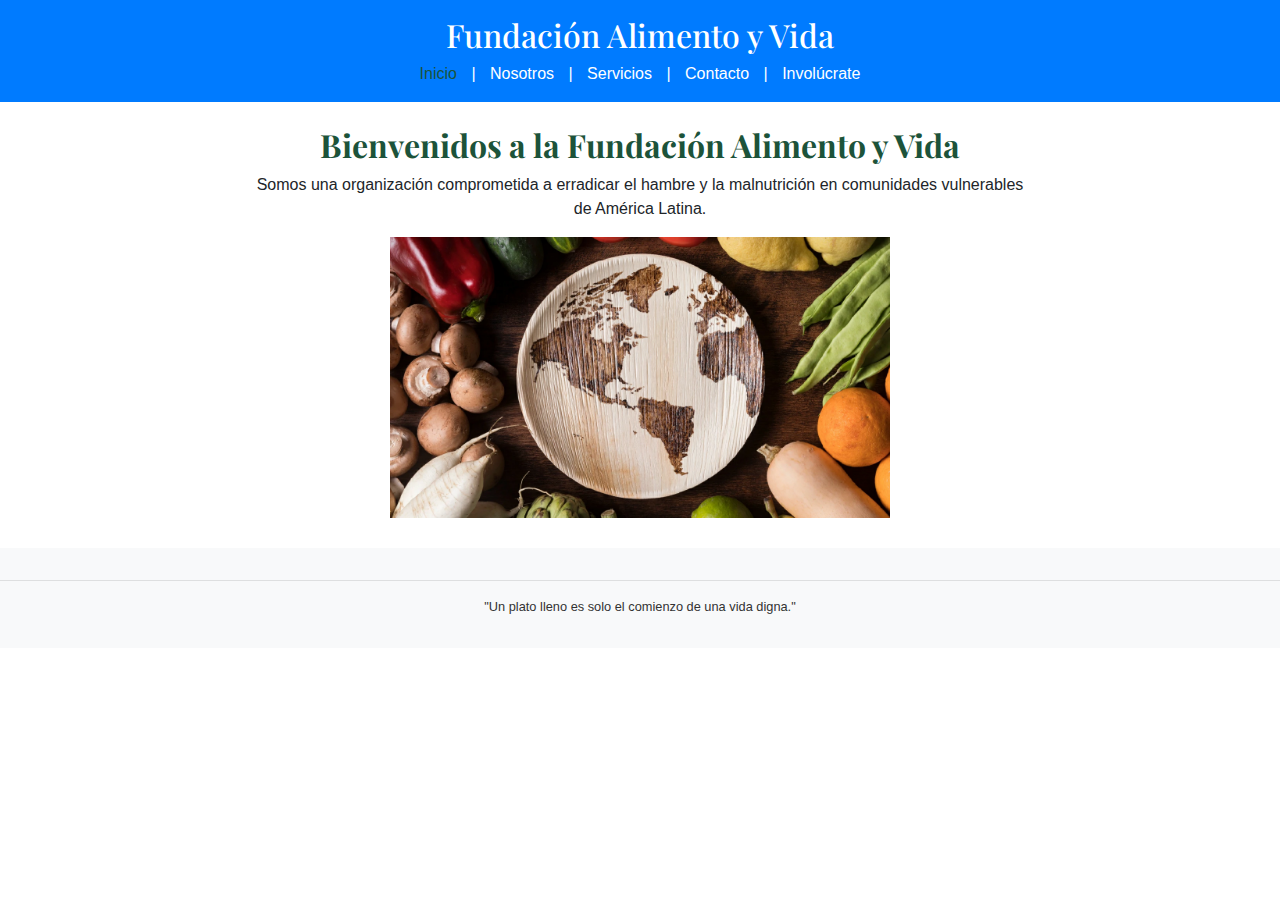
<file: Fundacion-Alimento-y-Vida/css/index.html>
<!DOCTYPE html>
<html lang="es">
<head>
    <meta charset="UTF-8">
    <meta name="viewport" content="width=device-width, initial-scale=1.0">
    <title>Inicio - Fundación Alimento y Vida</title>
    <link rel="stylesheet" href="https://stackpath.bootstrapcdn.com/bootstrap/4.5.2/css/bootstrap.min.css">
    <link rel="stylesheet" href="https://fonts.googleapis.com/css2?family=Playfair+Display:wght@700&display=swap">
    <link rel="stylesheet" href="css/estilos.css">
</head>
<body>
    
    <header class="header bg-primary text-white text-center p-3">
        <h1>Fundación Alimento y Vida</h1>
        <nav>
            <a href="index.html" class="nav-link-inicio">Inicio</a> |
            <a href="nosotros.html" class="text-white">Nosotros</a> |
            <a href="servicios.html" class="text-white">Servicios</a> |
            <a href="contacto.html" class="text-white">Contacto</a> |
            <a href="involucrate.html" class="text-white">Involúcrate</a>
        </nav>
    </header>

    
    <main class="container my-4 text-center">
        <h2 class="bienvenida">Bienvenidos a la Fundación Alimento y Vida</h2>
        <p>Somos una organización comprometida a erradicar el hambre y la malnutrición en comunidades vulnerables de América Latina.</p>
        <img src="../img/hambrecero.webp" style="width: 500px;">
    </main>
    
    
    <footer class="footer bg-light text-center py-3">
        <hr>
        <p>"Un plato lleno es solo el comienzo de una vida digna."</p>
    </footer>
</body>
</html>
</file>
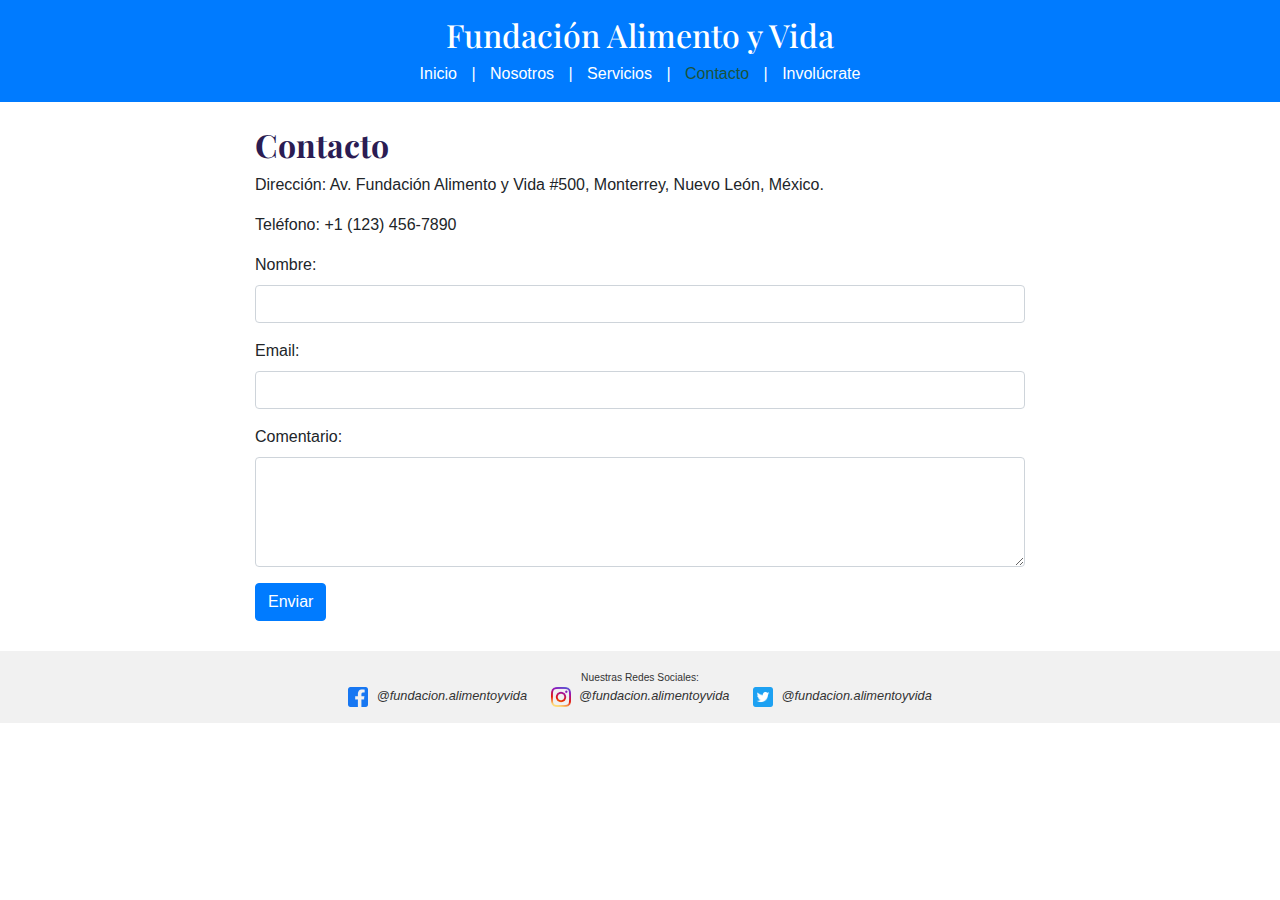
<file: Fundacion-Alimento-y-Vida/css/contacto.html>
<!DOCTYPE html> 
<html lang="es">
<head>
    <meta charset="UTF-8">
    <meta name="viewport" content="width=device-width, initial-scale=1.0">
    <title>Contacto - Fundación Alimento y Vida</title>
    <link rel="stylesheet" href="https://stackpath.bootstrapcdn.com/bootstrap/4.5.2/css/bootstrap.min.css">
    <link rel="stylesheet" href="https://fonts.googleapis.com/css2?family=Playfair+Display:wght@700&family=DM+Serif+Display&display=swap">
    <link rel="stylesheet" href="css/estilos.css"> <!-- Hoja de estilo personalizada -->
</head>
<body>
    
    <header class="header bg-primary text-white text-center p-3">
        <h1>Fundación Alimento y Vida</h1>
        <nav>
            <a href="index.html" class="text-white">Inicio</a> |
            <a href="nosotros.html" class="text-white">Nosotros</a> |
            <a href="servicios.html" class="text-white">Servicios</a> |
            <a href="contacto.html" class="link-contacto">Contacto</a> |
            <a href="involucrate.html" class="text-white">Involúcrate</a> 
        </nav>
    </header>

    <main class="container my-4">
        <h2 class="titulo-contacto">Contacto</h2>
        <p>Dirección: Av. Fundación Alimento y Vida #500, Monterrey, Nuevo León, México.</p>
        <p>Teléfono: +1 (123) 456-7890</p>
        <!-- Formulario de contacto -->
        <form>
            <div class="form-group">
                <label for="nombre">Nombre:</label>
                <input type="text" class="form-control" id="nombre" name="nombre" required>
            </div>
            <div class="form-group">
                <label for="email">Email:</label>
                <input type="email" class="form-control" id="email" name="email" required>
            </div>
            <div class="form-group">
                <label for="comentario">Comentario:</label>
                <textarea class="form-control" id="comentario" name="comentario" rows="4" required></textarea>
            </div>
            <button type="submit" class="btn btn-primary">Enviar</button>
        </form>
    </main>

    <footer class="footer text-center p-3">
        <small>Nuestras Redes Sociales:</small>
        <div class="social-links">
            <a href="https://www.facebook.com/tuusuario" target="_blank">
                <img src="../img/logo_facebook.png" alt="Facebook" class="social-icon"> @fundacion.alimentoyvida
            </a>
            <a href="https://www.instagram.com/tuusuario" target="_blank">
                <img src="../img/logo_instagram.png" alt="Instagram" class="social-icon"> @fundacion.alimentoyvida
            </a>
            <a href="https://www.twitter.com/tuusuario" target="_blank">
                <img src="../img/logo_twitter.png" alt="Twitter" class="social-icon"> @fundacion.alimentoyvida
            </a>
        </div>
    </footer>

</body>
</html>
</file>
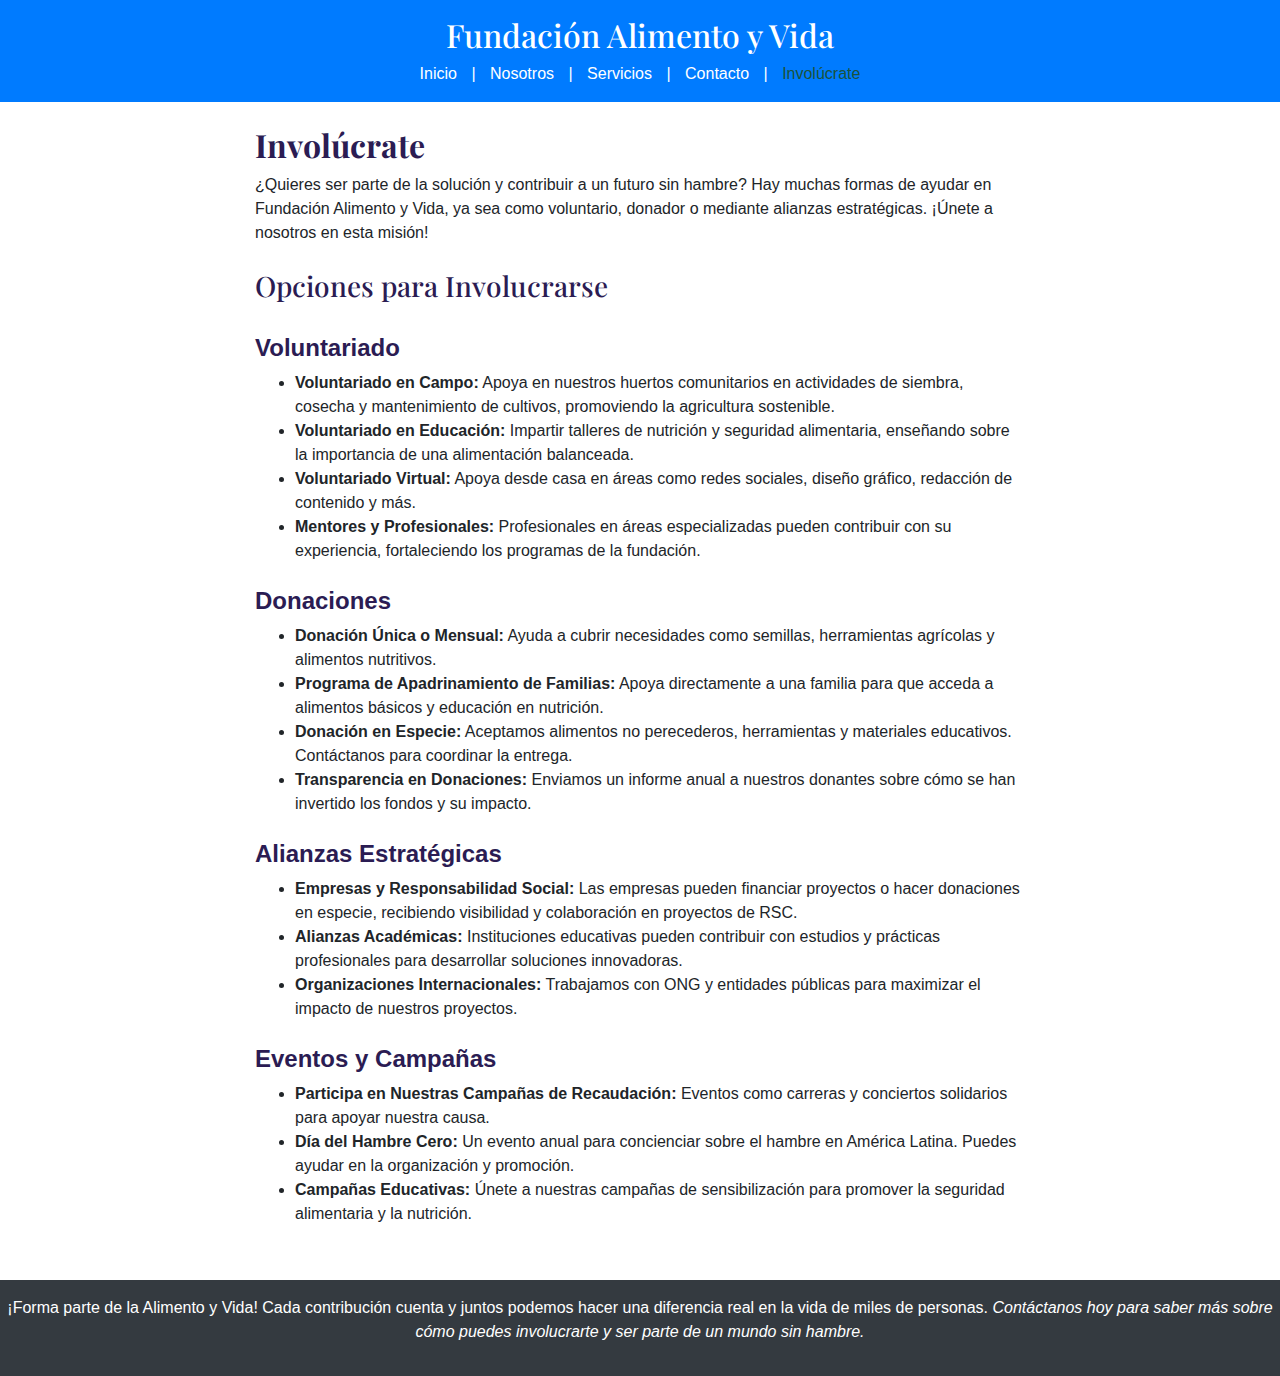
<file: Fundacion-Alimento-y-Vida/css/involucrate.html>
<!DOCTYPE html>
<html lang="es">
<head>
    <meta charset="UTF-8">
    <meta name="viewport" content="width=device-width, initial-scale=1.0">
    <title>Involúcrate - Fundación Alimento y Vida</title>
    <link rel="stylesheet" href="https://stackpath.bootstrapcdn.com/bootstrap/4.5.2/css/bootstrap.min.css">
    <link rel="stylesheet" href="https://fonts.googleapis.com/css2?family=Playfair+Display:wght@700&family=DM+Serif+Display&display=swap">
    <link rel="stylesheet" href="css/estilos.css"> <!-- Hoja de estilo personalizada -->
</head>
<body>

    <header class="header bg-primary text-white text-center p-3">
        <h1 id="involucrate-header">Fundación Alimento y Vida</h1>
        <nav>
            <a href="index.html" class="text-white">Inicio</a> |
            <a href="nosotros.html" class="text-white">Nosotros</a> |
            <a href="servicios.html" class="text-white">Servicios</a> |
            <a href="contacto.html" class="text-white">Contacto</a> |
            <a href="involucrate.html" class="link-involucrate" id="involucrate-link">Involúcrate</a>
        </nav>
    </header>

    <main class="container my-4">
        <h2 class="titulo-seccion">Involúcrate</h2>
        <p>¿Quieres ser parte de la solución y contribuir a un futuro sin hambre? Hay muchas formas de ayudar en Fundación Alimento y Vida, ya sea como voluntario, donador o mediante alianzas estratégicas. ¡Únete a nosotros en esta misión!</p>

        <h3 class="titulo-seccion mt-4">Opciones para Involucrarse</h3>

        <div class="d-flex align-items-start">
            <div class="content-text">
                <section class="my-4">
                    <h4 class="subtitulo-seccion">Voluntariado</h4>
                    <ul>
                        <li><strong>Voluntariado en Campo:</strong> Apoya en nuestros huertos comunitarios en actividades de siembra, cosecha y mantenimiento de cultivos, promoviendo la agricultura sostenible.</li>
                        <li><strong>Voluntariado en Educación:</strong> Impartir talleres de nutrición y seguridad alimentaria, enseñando sobre la importancia de una alimentación balanceada.</li>
                        <li><strong>Voluntariado Virtual:</strong> Apoya desde casa en áreas como redes sociales, diseño gráfico, redacción de contenido y más.</li>
                        <li><strong>Mentores y Profesionales:</strong> Profesionales en áreas especializadas pueden contribuir con su experiencia, fortaleciendo los programas de la fundación.</li>
                    </ul>
                </section>

                <section class="my-4">
                    <h4 class="subtitulo-seccion">Donaciones</h4>
                    <ul>
                        <li><strong>Donación Única o Mensual:</strong> Ayuda a cubrir necesidades como semillas, herramientas agrícolas y alimentos nutritivos.</li>
                        <li><strong>Programa de Apadrinamiento de Familias:</strong> Apoya directamente a una familia para que acceda a alimentos básicos y educación en nutrición.</li>
                        <li><strong>Donación en Especie:</strong> Aceptamos alimentos no perecederos, herramientas y materiales educativos. Contáctanos para coordinar la entrega.</li>
                        <li><strong>Transparencia en Donaciones:</strong> Enviamos un informe anual a nuestros donantes sobre cómo se han invertido los fondos y su impacto.</li>
                    </ul>
                </section>

                <section class="my-4">
                    <h4 class="subtitulo-seccion">Alianzas Estratégicas</h4>
                    <ul>
                        <li><strong>Empresas y Responsabilidad Social:</strong> Las empresas pueden financiar proyectos o hacer donaciones en especie, recibiendo visibilidad y colaboración en proyectos de RSC.</li>
                        <li><strong>Alianzas Académicas:</strong> Instituciones educativas pueden contribuir con estudios y prácticas profesionales para desarrollar soluciones innovadoras.</li>
                        <li><strong>Organizaciones Internacionales:</strong> Trabajamos con ONG y entidades públicas para maximizar el impacto de nuestros proyectos.</li>
                    </ul>
                </section>

                <section class="my-4">
                    <h4 class="subtitulo-seccion">Eventos y Campañas</h4>
                    <ul>
                        <li><strong>Participa en Nuestras Campañas de Recaudación:</strong> Eventos como carreras y conciertos solidarios para apoyar nuestra causa.</li>
                        <li><strong>Día del Hambre Cero:</strong> Un evento anual para concienciar sobre el hambre en América Latina. Puedes ayudar en la organización y promoción.</li>
                        <li><strong>Campañas Educativas:</strong> Únete a nuestras campañas de sensibilización para promover la seguridad alimentaria y la nutrición.</li>
                    </ul>
                </section>
            </div>

           
    </main>

    <footer class="bg-dark text-white text-center py-3">
        <p>¡Forma parte de la Alimento y Vida! Cada contribución cuenta y juntos podemos hacer una diferencia real en la vida de miles de personas. <a href="contacto.html" class="text-white font-italic" id="footer-contact-link">Contáctanos hoy para saber más sobre cómo puedes involucrarte y ser parte de un mundo sin hambre.</a></p>
    </footer>

</body>
</html>
</file>
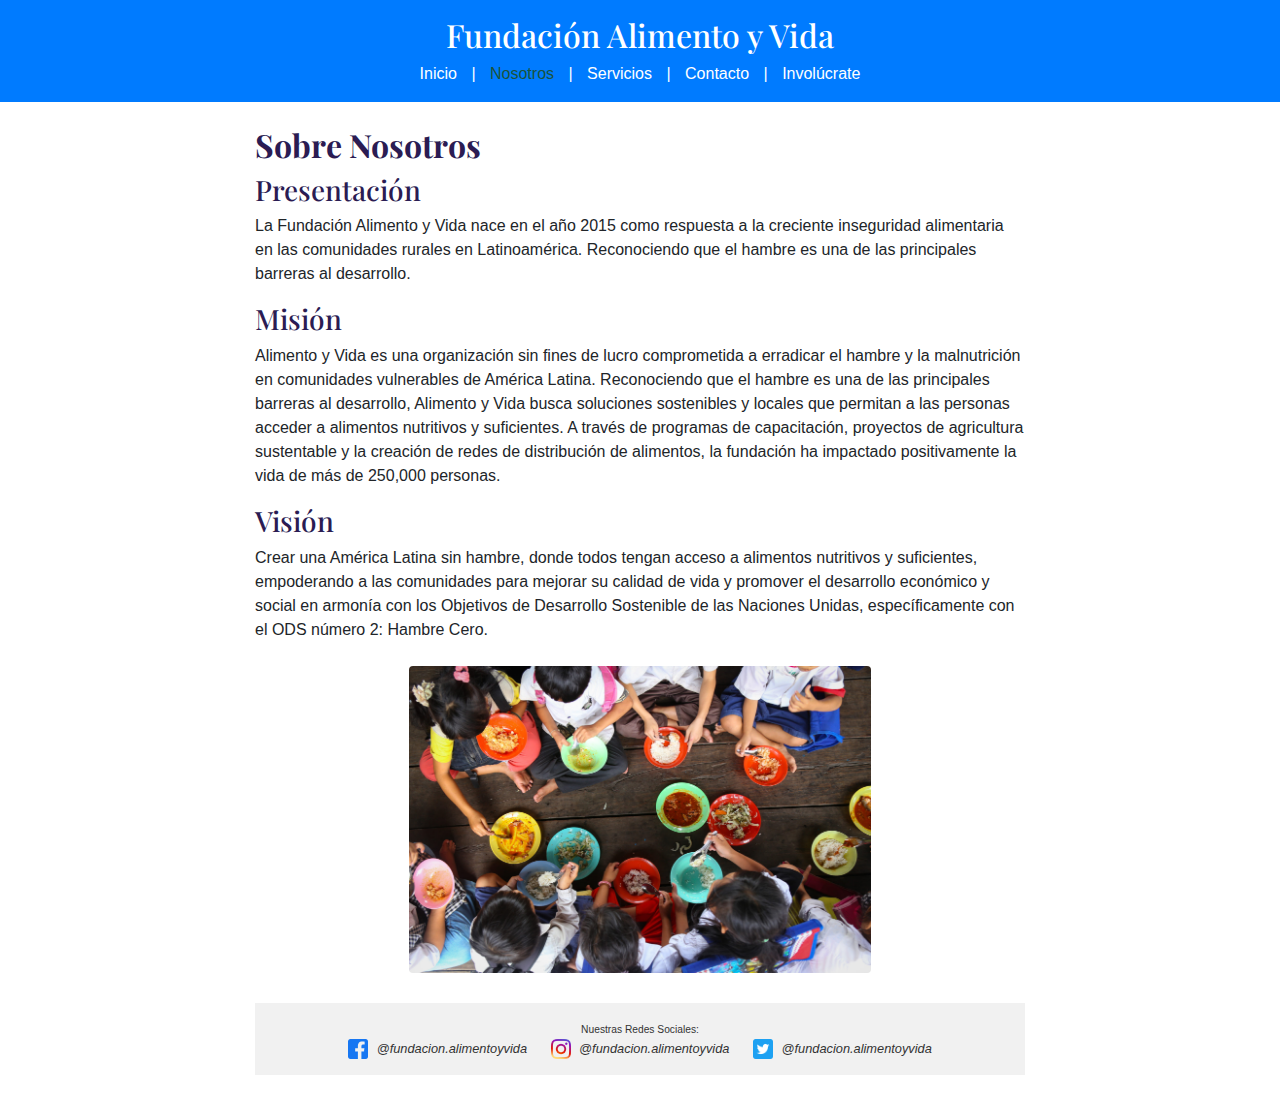
<file: Fundacion-Alimento-y-Vida/css/nosotros.html>
<!DOCTYPE html>
<html lang="es">
<head>
    <meta charset="UTF-8">
    <meta name="viewport" content="width=device-width, initial-scale=1.0">
    <title>Inicio - Fundación Alimento y Vida</title>
    <link rel="stylesheet" href="https://stackpath.bootstrapcdn.com/bootstrap/4.5.2/css/bootstrap.min.css">
    <link rel="stylesheet" href="https://fonts.googleapis.com/css2?family=Playfair+Display:wght@700&family=DM+Serif+Display&display=swap">
    <link rel="stylesheet" href="css/estilos.css">
</head>
<body>

    <header class="bg-primary text-white text-center p-3">
        <h1 style="font-family: 'Playfair Display', serif;">Fundación Alimento y Vida</h1>
        <nav>
          <a href="index.html" class="text-white">Inicio</a> |
          <a href="nosotros.html" class="nav-link-nosotros">Nosotros</a> |
          <a href="servicios.html" class="text-white">Servicios</a> |
           <a href="contacto.html" class="text-white">Contacto</a> |
          <a href="involucrate.html" class="text-white">Involúcrate</a>
        </nav>
    </header>

    <main class="container my-4">
        <h2 class="titulo-seccion">Sobre Nosotros</h2>
    
    
        <h3 class="titulo-seccion">Presentación</h3>
        <p>La Fundación Alimento y Vida nace en el año 2015 como respuesta a la creciente inseguridad alimentaria en las comunidades rurales en Latinoamérica. 
           Reconociendo que el hambre es una de las principales barreras al desarrollo.</p>
    
        <h3 class="titulo-seccion">Misión</h3>
        <p>Alimento y Vida es una organización sin fines de lucro comprometida a erradicar el hambre y la malnutrición en comunidades vulnerables de América Latina. 
            Reconociendo que el hambre es una de las principales barreras al desarrollo, Alimento y Vida busca soluciones sostenibles y locales que permitan a las personas acceder a alimentos nutritivos y suficientes.
            A través de programas de capacitación, proyectos de agricultura sustentable y la creación de redes de distribución de alimentos, la fundación ha impactado positivamente la vida de más de 250,000 personas.</p>
    
        <h3 class="titulo-seccion">Visión</h3>
        <p>Crear una América Latina sin hambre, donde todos tengan acceso a alimentos nutritivos y suficientes, empoderando a las comunidades para mejorar su calidad de vida y promover el desarrollo económico y social en armonía con los Objetivos de Desarrollo Sostenible de las Naciones Unidas, específicamente con el ODS número 2: Hambre Cero.</p>
      
        <div class="text-center my-4">
            <img src="../img/Hambre-Cero.jpg" class="img-fluid rounded" style="max-width: 60%; height: auto;">
          </div>
          <footer class="footer text-center p-3">
            <small>Nuestras Redes Sociales:</small>
            <div class="social-links">
                <a href="https://www.facebook.com/tuusuario" target="_blank">
                    <img src="../img/logo_facebook.png" alt="Facebook" class="social-icon"> @fundacion.alimentoyvida
                </a>
                <a href="https://www.instagram.com/tuusuario" target="_blank">
                    <img src="../img/logo_instagram.png" alt="Instagram" class="social-icon"> @fundacion.alimentoyvida
                </a>
                <a href="https://www.twitter.com/tuusuario" target="_blank">
                    <img src="../img/logo_twitter.png" alt="Twitter" class="social-icon"> @fundacion.alimentoyvida
                </a>
            </div>
        </footer>
    </main>
</body>
</html>
</file>
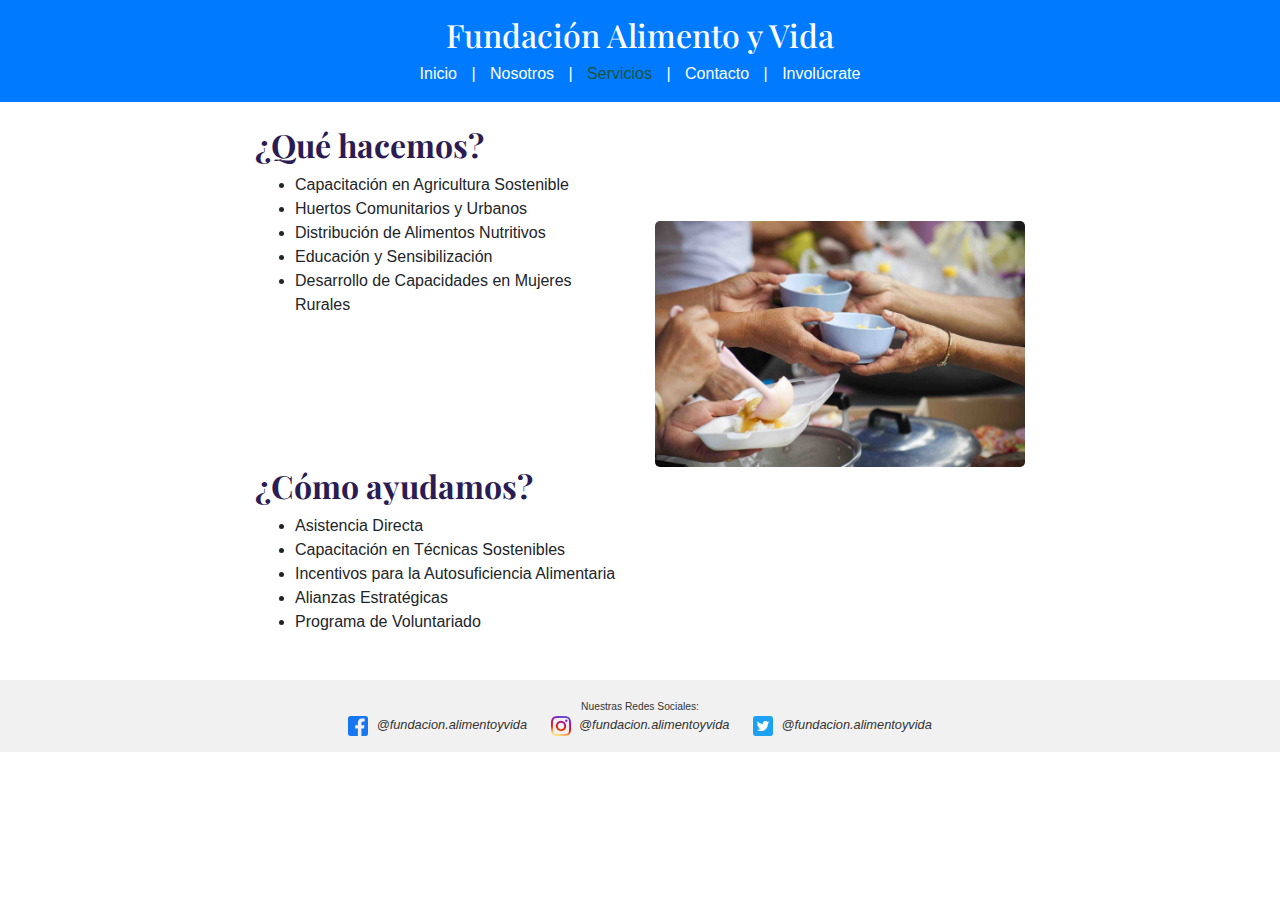
<file: Fundacion-Alimento-y-Vida/css/servicios.html>
<!DOCTYPE html>
<html lang="es">
<head>
    <meta charset="UTF-8">
    <meta name="viewport" content="width=device-width, initial-scale=1.0">
    <title>Inicio - Fundación Alimento y Vida</title>
    <link rel="stylesheet" href="https://stackpath.bootstrapcdn.com/bootstrap/4.5.2/css/bootstrap.min.css">
    <link rel="stylesheet" href="https://fonts.googleapis.com/css2?family=Playfair+Display:wght@700&display=swap">
    <link rel="stylesheet" href="css/estilos.css">
</head>
<body>

    <header class="bg-primary text-white text-center p-3">
        <h1 style="font-family: 'Playfair Display', serif;">Fundación Alimento y Vida</h1>
        <nav>
            <a href="index.html" class="text-white">Inicio</a> |
            <a href="nosotros.html" class="text-white">Nosotros</a> |
            <a href="servicios.html" class="nav-link-servicios">Servicios</a> |
            <a href="contacto.html" class="text-white">Contacto</a> |
            <a href="involucrate.html" class="text-white">Involúcrate</a>
        </nav>
    </header>

    <main class="container my-4">
        <h2 class="titulo-seccion">¿Qué hacemos?</h2>
        <div class="row">
            <div class="col-md-6">
                <ul>
                    <li>Capacitación en Agricultura Sostenible</li>
                    <li>Huertos Comunitarios y Urbanos</li>
                    <li>Distribución de Alimentos Nutritivos</li>
                    <li>Educación y Sensibilización</li>
                    <li>Desarrollo de Capacidades en Mujeres Rurales</li>
                </ul>
            </div>
            <div class="col-md-6">
                <img src="../img/hambre-cero-ods-valorado.jpg" class="img-fluid mt-5"/>
            </div>
        </div>

        <h2 class="titulo-seccion">¿Cómo ayudamos?</h2>
        <div class="row">
            <div class="col-md-6">
                <ul>
                    <li>Asistencia Directa</li>
                    <li>Capacitación en Técnicas Sostenibles</li>
                    <li>Incentivos para la Autosuficiencia Alimentaria</li>
                    <li>Alianzas Estratégicas</li>
                    <li>Programa de Voluntariado</li>
                </ul>
            
    </main>

    <footer class="footer text-center p-3">
        <small>Nuestras Redes Sociales:</small>
        <div class="social-links">
            <a href="https://www.facebook.com/tuusuario" target="_blank">
                <img src="../img/logo_facebook.png" alt="Facebook" class="social-icon"> @fundacion.alimentoyvida
            </a>
            <a href="https://www.instagram.com/tuusuario" target="_blank">
                <img src="../img/logo_instagram.png" alt="Instagram" class="social-icon"> @fundacion.alimentoyvida
            </a>
            <a href="https://www.twitter.com/tuusuario" target="_blank">
                <img src="../img/logo_twitter.png" alt="Twitter" class="social-icon"> @fundacion.alimentoyvida
            </a>
        </div>
    </footer>

</body>
</html>
</file>
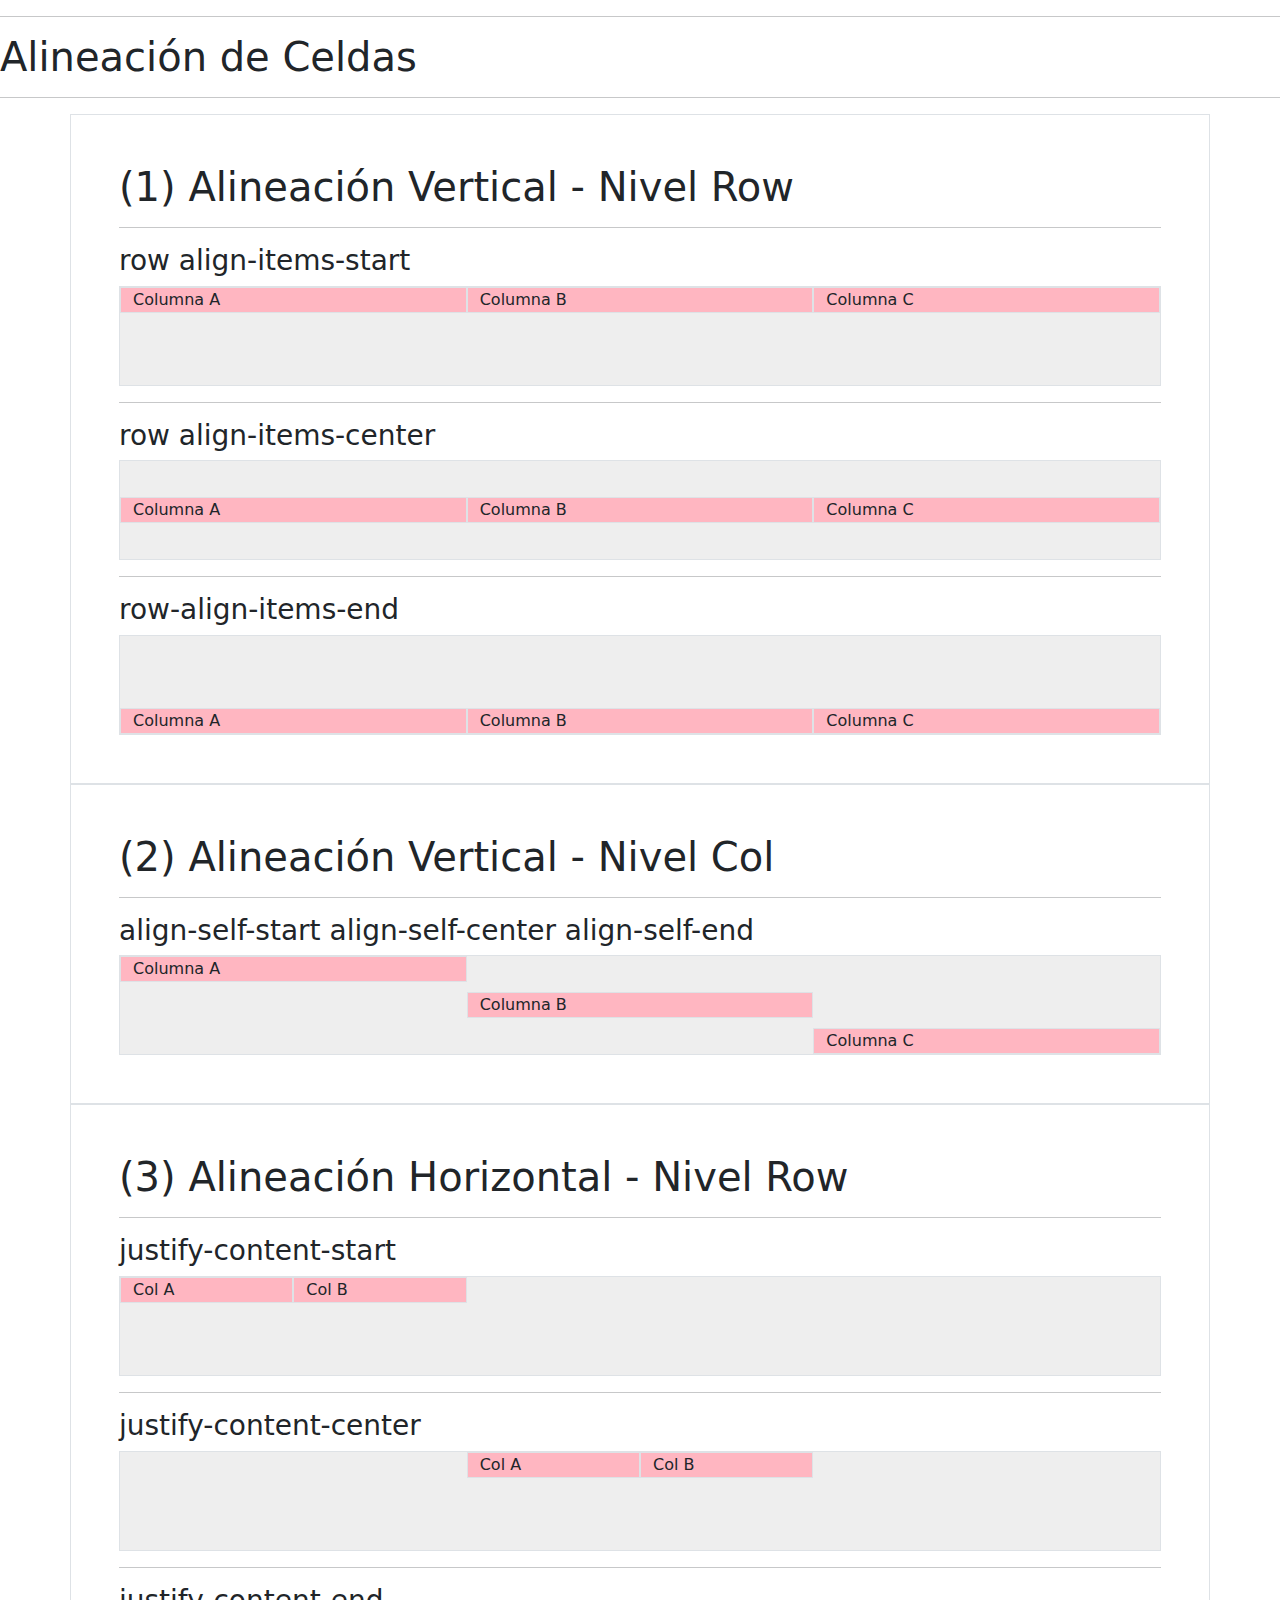
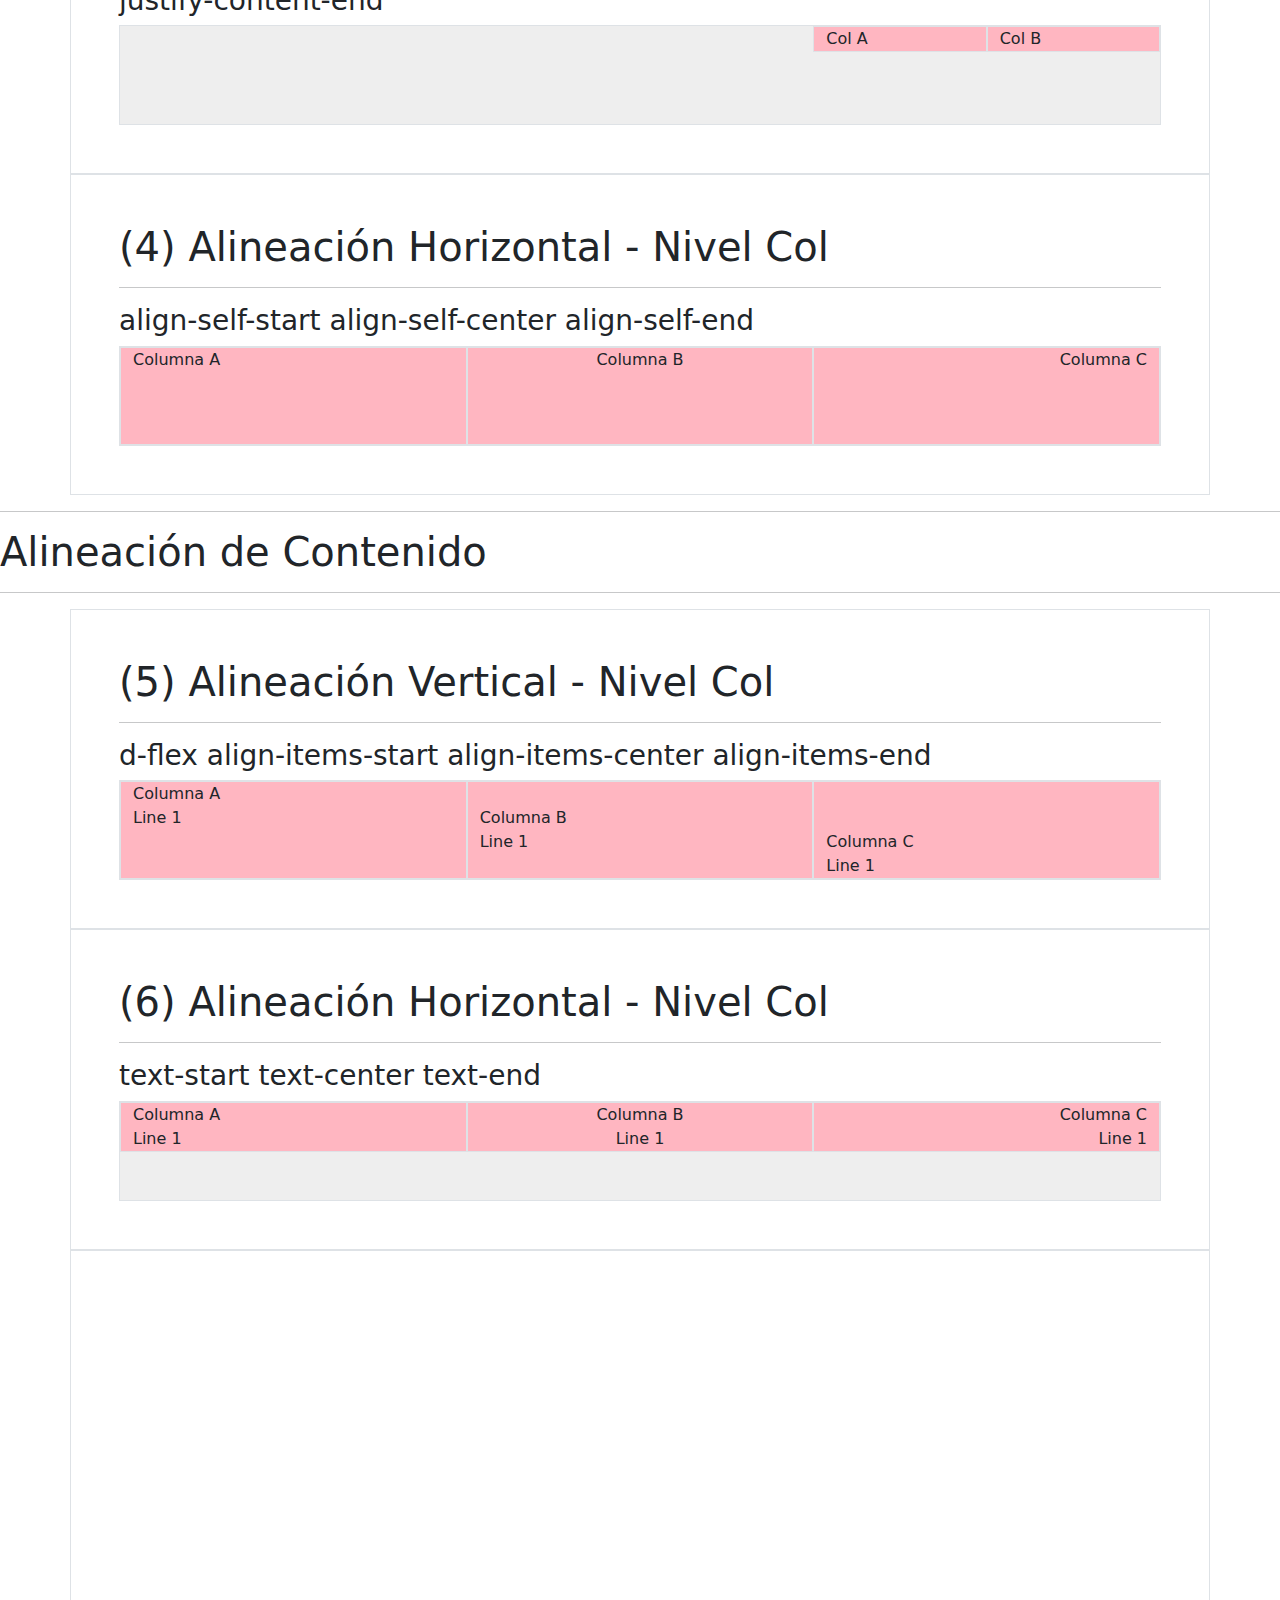
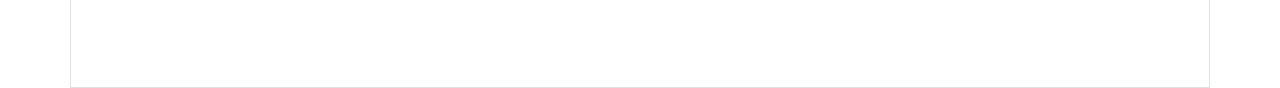
<file: Fundacion-Alimento-y-Vida/img/sol-c03-alineacion.html>
<!doctype html>
<html lang="en">

<head>
    <meta charset="utf-8">
    <meta name="viewport" content="width=device-width, initial-scale=1">
    <title>Plantilla Bootstrap</title>
    <!-- Bootstrap: CSS -->
    <link href="https://cdn.jsdelivr.net/npm/bootstrap@5.3.3/dist/css/bootstrap.min.css" rel="stylesheet"
        integrity="sha384-QWTKZyjpPEjISv5WaRU9OFeRpok6YctnYmDr5pNlyT2bRjXh0JMhjY6hW+ALEwIH" crossorigin="anonymous">
    <style>
        .col,
        .col-2 {
            background-color: lightpink;
        }
    </style>
</head>

<body>

    <hr>
    <h1>Alineación de Celdas</h1>
    <hr>

    <div class="container border p-5">
        <h1>(1) Alineación Vertical - Nivel Row</h1>
        <hr>
        <h3>row align-items-start</h3>
        <div class="container border" style="height: 100px; background-color: #EEEEEE;">
            <div class="row align-items-start h-100">
                <div class="border col">Columna A</div>
                <div class="border col">Columna B</div>
                <div class="border col">Columna C</div>
            </div>
        </div>
        <hr>
        <h3>row align-items-center</h3>
        <div class="container border" style="height: 100px; background-color: #EEEEEE;">
            <div class="row align-items-center h-100">
                <div class="border col">Columna A</div>
                <div class="border col">Columna B</div>
                <div class="border col">Columna C</div>
            </div>
        </div>
        <hr>
        <h3>row-align-items-end</h3>
        <div class="container border" style="height: 100px; background-color: #EEEEEE;">
            <div class="row align-items-end h-100">
                <div class="border col">Columna A</div>
                <div class="border col">Columna B</div>
                <div class="border col">Columna C</div>
            </div>
        </div>
    </div>

    <div class="container border p-5">
        <h1>(2) Alineación Vertical - Nivel Col</h1>
        <hr>
        <h3>align-self-start align-self-center align-self-end</h3>
        <div class="container border" style="height: 100px; background-color: #EEEEEE;">
            <div class="row h-100">
                <div class="border col align-self-start">Columna A</div>
                <div class="border col align-self-center">Columna B</div>
                <div class="border col align-self-end">Columna C</div>
            </div>
        </div>
    </div>

    <div class="container border p-5">
        <h1>(3) Alineación Horizontal - Nivel Row</h1>
        <hr>
        <h3>justify-content-start</h3>
        <div class="container border" style="height: 100px; background-color: #EEEEEE;">
            <div class="row justify-content-start">
                <div class="border col-2">Col A</div>
                <div class="border col-2">Col B</div>
            </div>
        </div>
        <hr>
        <h3>justify-content-center</h3>
        <div class="container border" style="height: 100px; background-color: #EEEEEE;">
            <div class="row justify-content-center">
                <div class="border col-2">Col A</div>
                <div class="border col-2">Col B</div>
            </div>
        </div>
        <hr>
        <h3>justify-content-end</h3>
        <div class="container border" style="height: 100px; background-color: #EEEEEE;">
            <div class="row justify-content-end">
                <div class="border col-2">Col A</div>
                <div class="border col-2">Col B</div>
            </div>
        </div>
    </div>

    <div class="container border p-5">
        <h1>(4) Alineación Horizontal - Nivel Col</h1>
        <hr>
        <h3>align-self-start align-self-center align-self-end</h3>
        <div class="container border" style="height: 100px; background-color: #EEEEEE;">
            <div class="row h-100">
                <div class="border col text-start">Columna A</div>
                <div class="border col text-center">Columna B</div>
                <div class="border col text-end">Columna C</div>
            </div>
        </div>
    </div>

    <hr>
    <h1>Alineación de Contenido</h1>
    <hr>

    <div class="container border p-5">
        <h1>(5) Alineación Vertical - Nivel Col</h1>
        <hr>
        <h3>d-flex align-items-start align-items-center align-items-end</h3>
        <div class="container border" style="height: 100px; background-color: #EEEEEE;">
            <div class="row h-100">
                <div class="border h-100 col d-flex align-items-start">Columna A<br>Line 1</div>
                <div class="border h-100 col d-flex align-items-center">Columna B<br>Line 1</div>
                <div class="border h-100 col d-flex align-items-end">Columna C<br>Line 1</div>
            </div>
        </div>
    </div>

    <div class="container border p-5">
        <h1>(6) Alineación Horizontal - Nivel Col</h1>
        <hr>
        <h3>text-start text-center text-end</h3>
        <div class="container border" style="height: 100px; background-color: #EEEEEE;">
            <div class="row">
                <div class="border col text-start">Columna A<br>Line 1</div>
                <div class="border col text-center">Columna B<br>Line 1</div>
                <div class="border col text-end">Columna C<br>Line 1</div>
            </div>
        </div>
    </div>

    <div class="container border p-5">
        <div style="height: 340px;">
            &nbsp;
        </div>
    </div>

    <!-- Bootstrap: Sección JavaScript-->
    <script src="https://cdn.jsdelivr.net/npm/bootstrap@5.3.3/dist/js/bootstrap.bundle.min.js"
        integrity="sha384-YvpcrYf0tY3lHB60NNkmXc5s9fDVZLESaAA55NDzOxhy9GkcIdslK1eN7N6jIeHz"
        crossorigin="anonymous"></script>

</body>

</html>
</file>
<file: Fundacion-Alimento-y-Vida/css/css/estilos.css>
body {
    font-family: Arial, sans-serif;
}

header h1 {
    font-size: 2em;
}

nav a {
    margin: 0 10px;
    text-decoration: none;
}

.container {
    max-width: 800px;
}

/* color de fondo del encabezado */
.header {
    background-color: #2a944a;
}

/* centrar imagen y ajustar tamaño */
.custom-image {
    max-width: 50%;
    margin: 0 auto;
    display: block;
}

/* estilo del pie de página */
.footer {
    background-color: #f8f9fa; /* Color de fondo del pie de página */
    color: #6c757d; /* Color del texto */
}

/* Fuente para el encabezado principal */
.header h1 {
    font-family: 'Playfair Display', serif; 
}

/* Fuente para el subtítulo */
.container h2 {
    font-family: 'Playfair Display', serif;
    font-weight: 700; 
}

/* Cambiar la fuente de los títulos de secciones */
.container h2, .container h3 {
    font-family: 'Playfair Display', serif; 
}

/* Cambiar el color del texto de bienvenida */
.bienvenida {
    color: #1c533a;
    font-weight: bold;
}

/* Fuente para los títulos de Presentación, Misión y Visión */
.titulo-seccion {
    color: #2b1c53; 
    font-family: 'Playfair Display', serif; 
}

/* Fuente para los títulos de contacto */
.titulo-contacto {
    color: #2b1c53; 
    font-weight: bold;
    font-family: 'Playfair Display', serif;
}

.link-contacto {
    color: #1c533a; 
    text-decoration: none;
}

.link-contacto:hover {
    color: #1c533a; 
    text-decoration: underline;
}

/* Cambia el color del enlace "Inicio" */
.nav-link-inicio {
    color: #1c533a; 
    text-decoration: none;
}

.nav-link-inicio:hover {
    color: #1c533a; 
    text-decoration: underline;
}

/* Cambia el color del enlace "Nosotros" */
.nav-link-nosotros {
    color: #1c533a; 
    text-decoration: none;
}

.nav-link-nosotros:hover {
    color: #1c533a; 
    text-decoration: underline;
}

/* Cambia el color del enlace "Servicios" */
.nav-link-servicios {
    color: #1c533a; 
    text-decoration: none;
}

.nav-link-servicios:hover {
    color: #1c533a; 
    text-decoration: underline;
}

.subtitulo-seccion {
    color: #2b1c53; 
    font-weight: bold;
}

.d-flex .content-text {
    flex: 1;
}

.img-container {
    max-width: 250px; 
}

.img-fluid {
    width: 100%;
    height: auto;
    border-radius: 5px;
}

/* Pie de página */
footer {
    background-color: white; 
    color: white; 
    text-align: center; 
    padding: 20px 0; 
    margin-top: 30px; 
    position: relative;
    bottom: 0;
    width: 100%;
}

footer a {
    font-style: italic; 
    color: white; 
    text-decoration: none; 
}

#involucrate-link {
    color: #1c533a; 
}

#involucrate-link:hover {
    color: #1c533a; 
}

.header h1 {
    font-family: 'Playfair Display', serif !important;
}

.footer {
    font-size: 0.8em;
    color: #333;
    background-color: #f1f1f1;
    padding: 10px 0;
}

.social-links a {
    margin: 0 10px;
    text-decoration: none;
    color: #333;
}

.social-icon {
    width: 20px;
    height: 20px;
    vertical-align: middle;
    margin-right: 5px;
}

.mt-4 {
    margin-top: 20px; 
}

.footer {
    font-size: 0.8em;
    color: #333;
    background-color: #f1f1f1;
    padding: 10px 0;
}

.social-links a {
    margin: 0 10px;
    text-decoration: none;
    color: #333;
}

.social-icon {
    width: 20px;
    height: 20px;
    vertical-align: middle;
    margin-right: 5px;
}

.mt-custom {
    margin-top: 50px; /* Ajusta este valor según lo que necesites */
}
</file>
